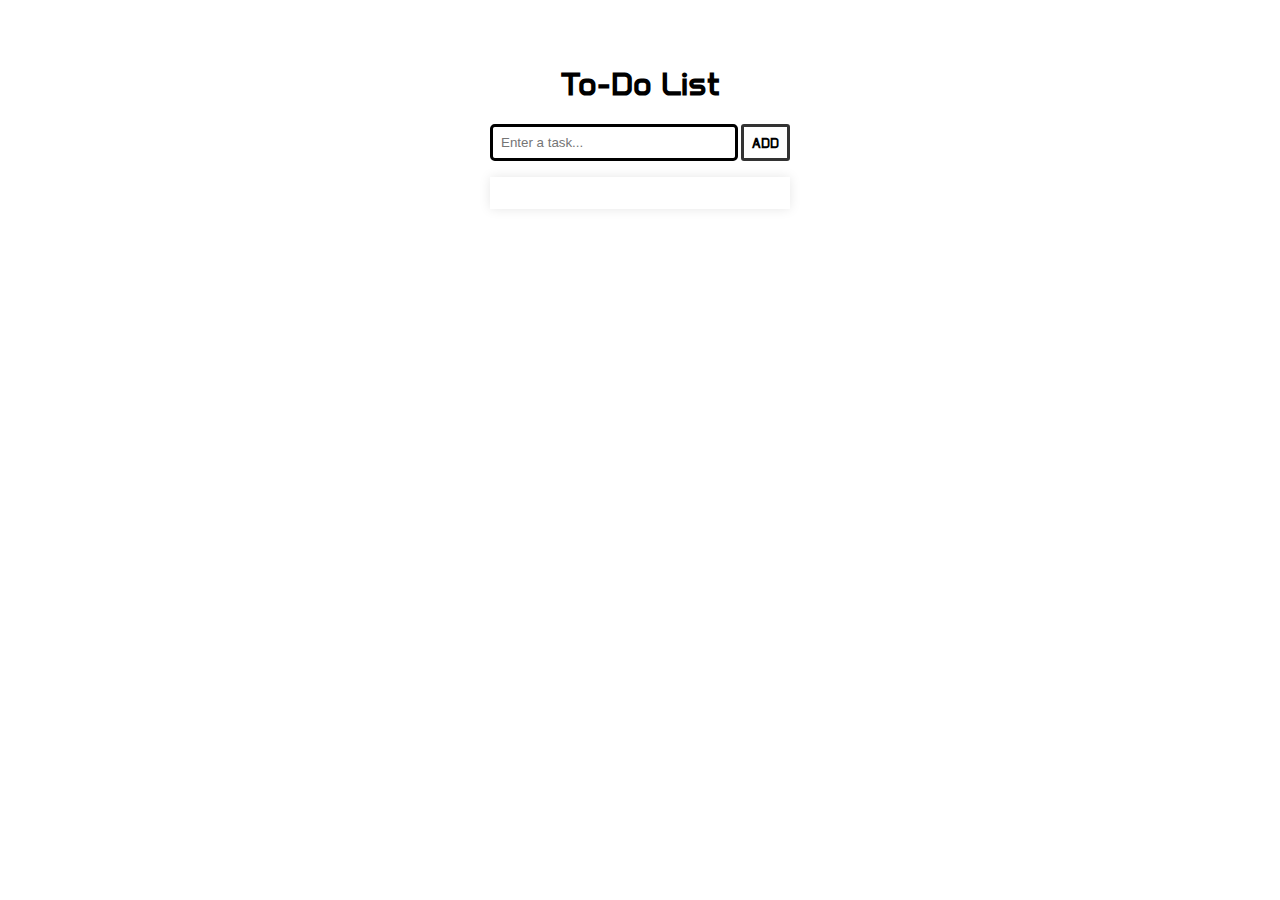
<file: TodoList/index.html>
<!DOCTYPE html>
<html lang="en">

<head>
    <meta charset="UTF-8">
    <meta name="viewport" content="width=device-width, initial-scale=1.0">
    <title>To-Do List</title>
    <link rel="stylesheet" href="style.css">
    <link href="https://fonts.googleapis.com/css2?family=Anta&display=swap" rel="stylesheet">
</head>

<body>
    <h1>To-Do List</h1>
    <form class="frm-task" id="frmTask">
        <input id="task" type="text" placeholder="Enter a task..." required>
        <button>ADD</button>
    </form>
    <div id="todos" class="todos"></div>

    <script>
        const frmTask = document.querySelector("#frmTask");
        const inputTask=document.querySelector("#task");

        const apiUrl = "https://localhost:7241/api/TodoItems";
        let list = document.querySelector('#todos');

        frmTask.onsubmit=function(e){
            e.preventDefault();
            const newTodo={
                title:inputTask.value,
                done:false
            };

            fetch(apiUrl,{
                method:"POST",
                body:JSON.stringify(newTodo),
                headers:{
                    "Content-Type":"application/json"
                }
            })
            .then(res=>res.json())
            .then(data=>{
                console.log(data);
                inputTask.value="";
                listAll();
            })
        };

        function deleteTodo(id){
            fetch(apiUrl+"/"+id,{method:"DELETE"})
            .then(res=>{
                listAll();
            })
        }
        function updateTodo(e,todo){
            todo.done=e.target.checked;
            fetch(apiUrl+"/"+todo.id,{
                method:"PUT",
                body:JSON.stringify(todo),
                headers:{
                    "Content-Type":"application/json"
                }
            },todo)
            then(res=>{
                listAll();
            });
        }

        function listAll() {
            fetch(apiUrl)
                .then(res => res.json())
                .then(data => {
                    list.innerHTML = "";
                    data.forEach((item, index) => {
                        let div = document.createElement("div");
                        let input = document.createElement("input");
                        let span = document.createElement("span");
                        let button = document.createElement("button");

                        button.onclick=()=>deleteTodo(item.id)
                        input.onchange=(e)=>updateTodo(e,item);

                        div.className = 'todo'
                        input.type = "checkbox";
                        input.checked = item.done;
                        span.textContent = item.title;
                        button.innerHTML = "&times";

                        div.append(input, span, button);
                        list.append(div);
                    });
                });
        }
        listAll();
    </script>
</body>

</html>
</file>
<file: TodoList/style.css>
*,
*::before,
*::after{
    box-sizing: border-box;
}
body {
    font-family: 'Anta', sans-serif;
}

h1{
    text-align: center;
    margin-top: 4rem;
}

.frm-task{
    max-width: 300px;
    margin: 0 auto;
    margin-bottom: 1rem;
    display: flex;
    gap: .2rem;
}
.frm-task>input[type="text"]{
    flex: 1;
    border: 3px solid black;
    padding: .5rem;
    border-radius: .3rem;
}
.frm-task>button{
    padding: 0 .5rem;
}


.todos{
    box-shadow: 0 0 12px rgba(0, 0, 0,.1);
    padding: 1rem;
    max-width: 300px;
    margin: 0 auto;
}
.todo{
    display: flex;
    gap: .2rem;
    align-items: center;
    padding: .5rem;
}
.todo:nth-child(even){
    background-color: #f0f0f0;
}
.todo>input{
    width: 1rem;
    height: 1rem;
}
.todo>span{
    margin-right: auto;
}
button{
    font-family: 'Anta', sans-serif;
    font-weight: 900;
    border: 3px solid #333;
    background: white;
    border-radius: 3px;
    cursor: pointer;
    display: flex;
    justify-content: center;
    align-items: center;
}
button:hover{
    background-color: #ccc;
    color:white;
}
button:active{
    background-color: #444;
    border-color: #555;
    color: white;
}
</file>
